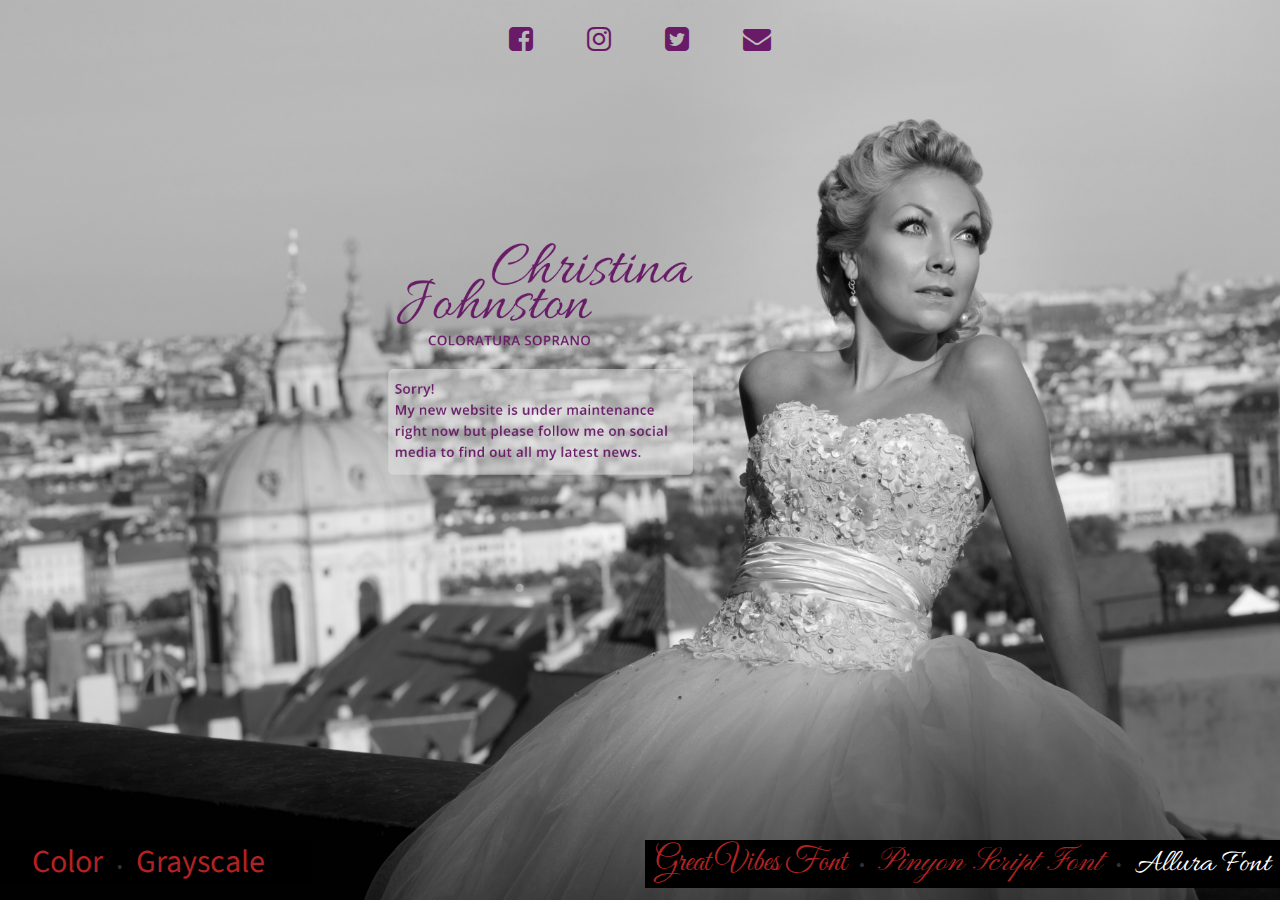
<file: index.html>
<!DOCTYPE html>
<html lang="en">
    <head>
        <meta charset="utf-8">
        <meta http-equiv="X-UA-Compatible" content="IE=edge">
        <meta name="viewport" content="width=device-width, initial-scale=1">
        <meta name="description" content="">
        <meta name="author" content="">
        <title>Blank Template for Bootstrap</title>
        <!-- Bootstrap core CSS -->
        <link href="bootstrap/css/bootstrap.css" rel="stylesheet">
        <!-- Custom styles for this template -->
        <link href="allura_style.css" rel="stylesheet">
        <link href="footer.css" rel="stylesheet">
        <link href="https://fonts.googleapis.com/css?family=Allura|Great+Vibes|Pinyon+Script|Yellowtail|Source+Sans+Pro" rel="stylesheet">
        <!-- HTML5 shim and Respond.js for IE8 support of HTML5 elements and media queries -->
        <!--[if lt IE 9]>
      <script src="https://oss.maxcdn.com/html5shiv/3.7.2/html5shiv.min.js"></script>
      <script src="https://oss.maxcdn.com/respond/1.4.2/respond.min.js"></script>
    <![endif]-->
        <link rel="stylesheet" href="https://cdnjs.cloudflare.com/ajax/libs/font-awesome/4.6.3/css/font-awesome.min.css">
    </head>
    <body>
        <div class="container">
            <div class="row">
                <div class="col-md-12" style="text-align: center;">
                    <a href="https://www.facebook.com/TheChristinaJohnston/" title="Facebook"><span class="fa fa-facebook-square fa-2x social-icons"></span></a>
                    <a href="https://www.instagram.com/TheChristinaJohnston/" title="Instagram"><span class="fa fa-instagram fa-2x social-icons"></span></a>
                    <a href="https://twitter.com/christinajvoice" title="Twitter"><span class="fa fa-twitter-square fa-2x social-icons"></span></a>
                    <a href="mailto:management@christinajohnston.co.uk" title="Email"><span class="fa fa-envelope fa-2x social-icons"></span></a>
                </div>
            </div>
        </div>
        <footer class="footer">
            <div class="row">
                <div class="col-md-3" style="background-color: black;">
                    <a href="index_4.html" style="padding: 0 10px 0 0; font-family: 'Source Sans Pro'; font-size: 24pt; padding: 0 10px; color: firebrick;">Color</a> &bull; 
                    <a href="index.html" style="padding: 0 10px 0 0; font-family: 'Source Sans Pro'; font-size: 24pt; padding: 0 10px; color: firebrick;">Grayscale</a>
                </div>
                <div class="col-md-9">
                    <span class="pull-right" style="background-color: black;"><a href="index_3.html"><span style="font-family: 'Great Vibes'; font-size: 24pt; padding: 0 10px; color: firebrick;">Great Vibes Font</span></a>  &bull;  <a href="index_2.html"><span style="font-family: 'Pinyon Script'; font-size: 24pt; padding: 0 10px; color: firebrick;">Pinyon Script Font</span></a>  &bull;  <span style="font-family: 'Allura'; font-size: 24pt; padding: 0 10px; color: white;">Allura Font</span></span>
                </div>
            </div>
        </footer>
        <!-- Bootstrap core JavaScript
    ================================================== -->
        <!-- Placed at the end of the document so the pages load faster -->
        <script src="assets/js/jquery.min.js"></script>
        <script src="bootstrap/js/bootstrap.min.js"></script>
        <!-- IE10 viewport hack for Surface/desktop Windows 8 bug -->
        <script src="assets/js/ie10-viewport-bug-workaround.js"></script>
    </body>
</html>
</file>
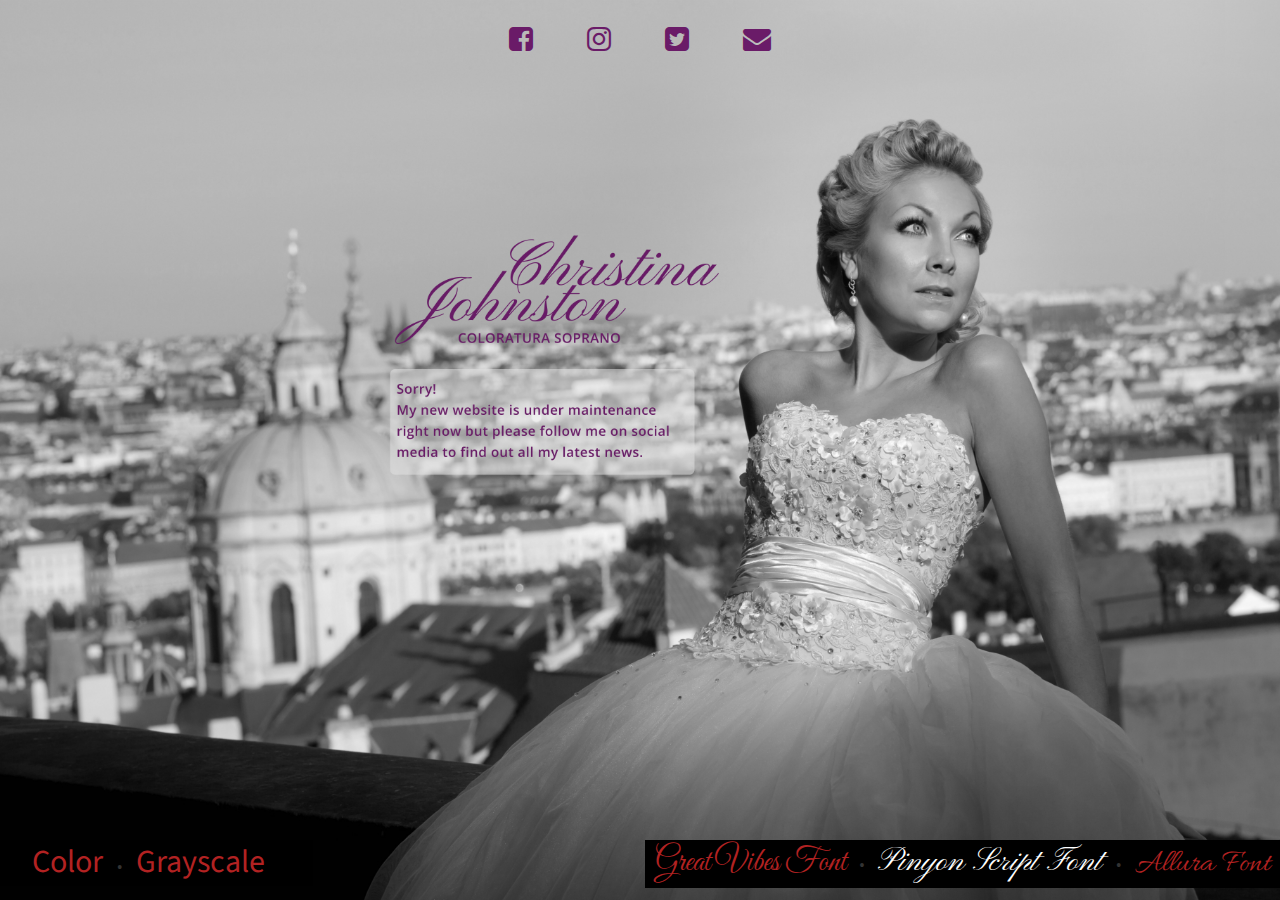
<file: index_2.html>
<!DOCTYPE html>
<html lang="en">
    <head>
        <meta charset="utf-8">
        <meta http-equiv="X-UA-Compatible" content="IE=edge">
        <meta name="viewport" content="width=device-width, initial-scale=1">
        <meta name="description" content="">
        <meta name="author" content="">
        <title>Blank Template for Bootstrap</title>
        <!-- Bootstrap core CSS -->
        <link href="bootstrap/css/bootstrap.css" rel="stylesheet">
        <!-- Custom styles for this template -->
        <link href="pinyon_style.css" rel="stylesheet">
        <link href="footer.css" rel="stylesheet">
        <link href="https://fonts.googleapis.com/css?family=Allura|Great+Vibes|Pinyon+Script|Yellowtail|Source+Sans+Pro" rel="stylesheet">
        <!-- HTML5 shim and Respond.js for IE8 support of HTML5 elements and media queries -->
        <!--[if lt IE 9]>
      <script src="https://oss.maxcdn.com/html5shiv/3.7.2/html5shiv.min.js"></script>
      <script src="https://oss.maxcdn.com/respond/1.4.2/respond.min.js"></script>
    <![endif]-->
        <link rel="stylesheet" href="https://cdnjs.cloudflare.com/ajax/libs/font-awesome/4.6.3/css/font-awesome.min.css">
    </head>
    <body>
        <div class="container">
            <div class="row">
                <div class="col-md-12" style="text-align: center;">
                    <a href="https://www.facebook.com/TheChristinaJohnston/" title="Facebook"><span class="fa fa-facebook-square fa-2x social-icons"></span></a>
                    <a href="https://www.instagram.com/TheChristinaJohnston/" title="Instagram"><span class="fa fa-instagram fa-2x social-icons"></span></a>
                    <a href="https://twitter.com/christinajvoice" title="Twitter"><span class="fa fa-twitter-square fa-2x social-icons"></span></a>
                    <a href="mailto:management@christinajohnston.co.uk" title="Email"><span class="fa fa-envelope fa-2x social-icons"></span></a>
                </div>
            </div>
        </div>
        <footer class="footer">
            <div class="row">
                <div class="col-md-3" style="background-color: black;">
                    <a href="index_4.html" style="padding: 0 10px 0 0; font-family: 'Source Sans Pro'; font-size: 24pt; padding: 0 10px; color: firebrick;">Color</a> &bull; 
                    <a href="index.html" style="padding: 0 10px 0 0; font-family: 'Source Sans Pro'; font-size: 24pt; padding: 0 10px; color: firebrick;">Grayscale</a>
                </div>
                <div class="col-md-9">
                    <span class="pull-right" style="background-color: black;"><a href="index_3.html"><span style="font-family: 'Great Vibes'; font-size: 24pt; padding: 0 10px; color: firebrick;">Great Vibes Font</span></a>  &bull;  <span style="font-family: 'Pinyon Script'; font-size: 24pt; padding: 0 10px; color: white;">Pinyon Script Font</span>  &bull;  <a href="index.html"><span style="font-family: 'Allura'; font-size: 24pt; padding: 0 10px; color: firebrick;">Allura Font</span></a></span>
                </div>
            </div>
        </footer>
        <!-- Bootstrap core JavaScript
    ================================================== -->
        <!-- Placed at the end of the document so the pages load faster -->
        <script src="assets/js/jquery.min.js"></script>
        <script src="bootstrap/js/bootstrap.min.js"></script>
        <!-- IE10 viewport hack for Surface/desktop Windows 8 bug -->
        <script src="assets/js/ie10-viewport-bug-workaround.js"></script>
    </body>
</html>
</file>
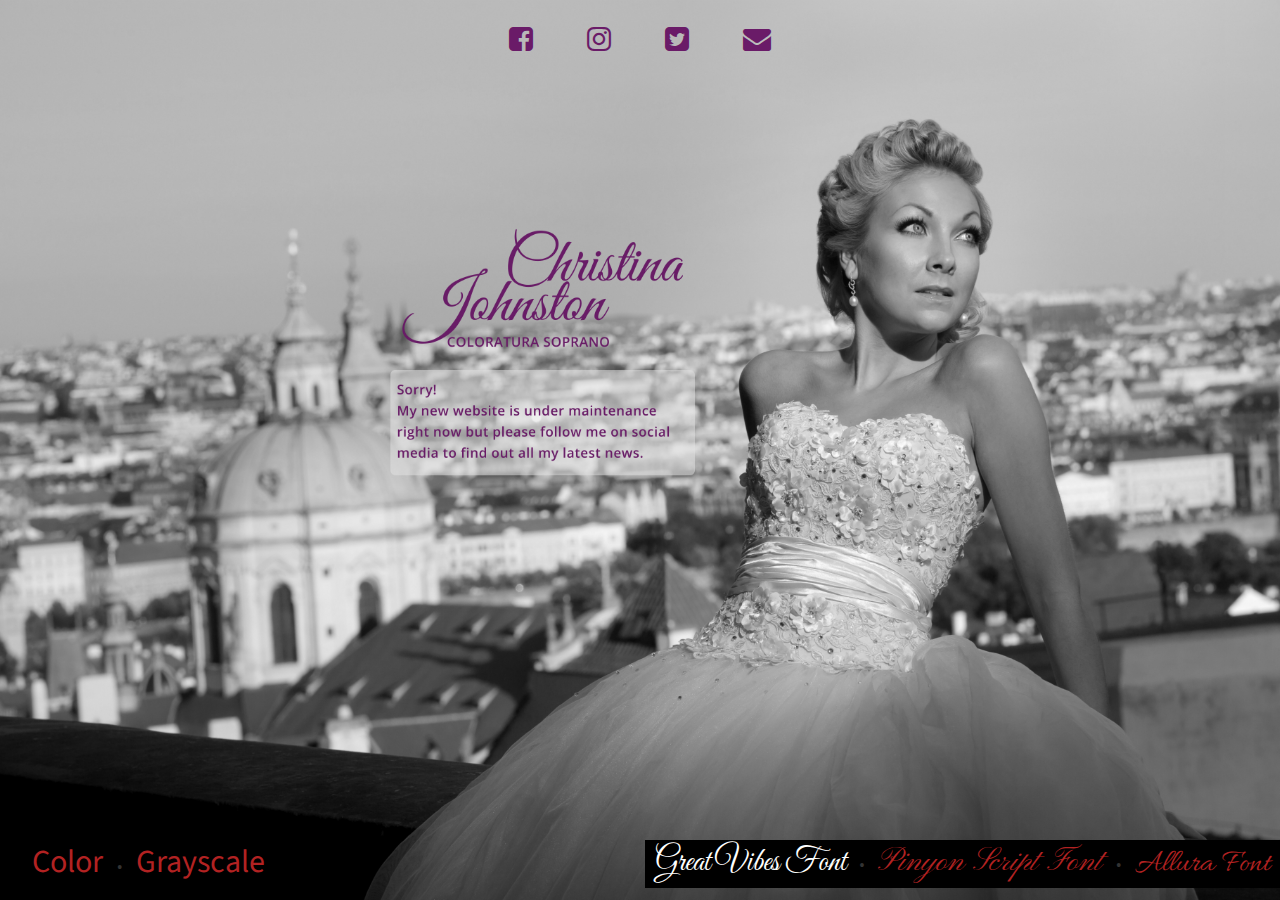
<file: index_3.html>
<!DOCTYPE html>
<html lang="en">
    <head>
        <meta charset="utf-8">
        <meta http-equiv="X-UA-Compatible" content="IE=edge">
        <meta name="viewport" content="width=device-width, initial-scale=1">
        <meta name="description" content="">
        <meta name="author" content="">
        <title>Blank Template for Bootstrap</title>
        <!-- Bootstrap core CSS -->
        <link href="bootstrap/css/bootstrap.css" rel="stylesheet">
        <!-- Custom styles for this template -->
        <link href="great_vibes_style.css" rel="stylesheet">
        <link href="footer.css" rel="stylesheet">
        <link href="https://fonts.googleapis.com/css?family=Allura|Great+Vibes|Pinyon+Script|Yellowtail|Source+Sans+Pro" rel="stylesheet">
        <!-- HTML5 shim and Respond.js for IE8 support of HTML5 elements and media queries -->
        <!--[if lt IE 9]>
      <script src="https://oss.maxcdn.com/html5shiv/3.7.2/html5shiv.min.js"></script>
      <script src="https://oss.maxcdn.com/respond/1.4.2/respond.min.js"></script>
    <![endif]-->
        <link rel="stylesheet" href="https://cdnjs.cloudflare.com/ajax/libs/font-awesome/4.6.3/css/font-awesome.min.css">
    </head>
    <body>
        <div class="container">
            <div class="row">
                <div class="col-md-12" style="text-align: center;">
                    <a href="https://www.facebook.com/TheChristinaJohnston/" title="Facebook"><span class="fa fa-facebook-square fa-2x social-icons"></span></a>
                    <a href="https://www.instagram.com/TheChristinaJohnston/" title="Instagram"><span class="fa fa-instagram fa-2x social-icons"></span></a>
                    <a href="https://twitter.com/christinajvoice" title="Twitter"><span class="fa fa-twitter-square fa-2x social-icons"></span></a>
                    <a href="mailto:management@christinajohnston.co.uk" title="Email"><span class="fa fa-envelope fa-2x social-icons"></span></a>
                </div>
            </div>
        </div>
        <footer class="footer">
            <div class="row">
                <div class="col-md-3" style="background-color: black;">
                    <a href="index_4.html" style="padding: 0 10px 0 0; font-family: 'Source Sans Pro'; font-size: 24pt; padding: 0 10px; color: firebrick;">Color</a> &bull; 
                    <a href="index.html" style="padding: 0 10px 0 0; font-family: 'Source Sans Pro'; font-size: 24pt; padding: 0 10px; color: firebrick;">Grayscale</a>
                </div>
                <div class="col-md-9">
                    <span class="pull-right" style="background-color: black;"><span style="font-family: 'Great Vibes'; font-size: 24pt; padding: 0 10px; color: white;">Great Vibes Font</span>  &bull;  <a href="index_2.html"><span style="font-family: 'Pinyon Script'; font-size: 24pt; padding: 0 10px; color: firebrick;">Pinyon Script Font</span></a>  &bull;  <a href="index.html"><span style="font-family: 'Allura'; font-size: 24pt; padding: 0 10px; color: firebrick;">Allura Font</span></a></span>
                </div>
            </div>
        </footer>
        <!-- Bootstrap core JavaScript
    ================================================== -->
        <!-- Placed at the end of the document so the pages load faster -->
        <script src="assets/js/jquery.min.js"></script>
        <script src="bootstrap/js/bootstrap.min.js"></script>
        <!-- IE10 viewport hack for Surface/desktop Windows 8 bug -->
        <script src="assets/js/ie10-viewport-bug-workaround.js"></script>
    </body>
</html>
</file>
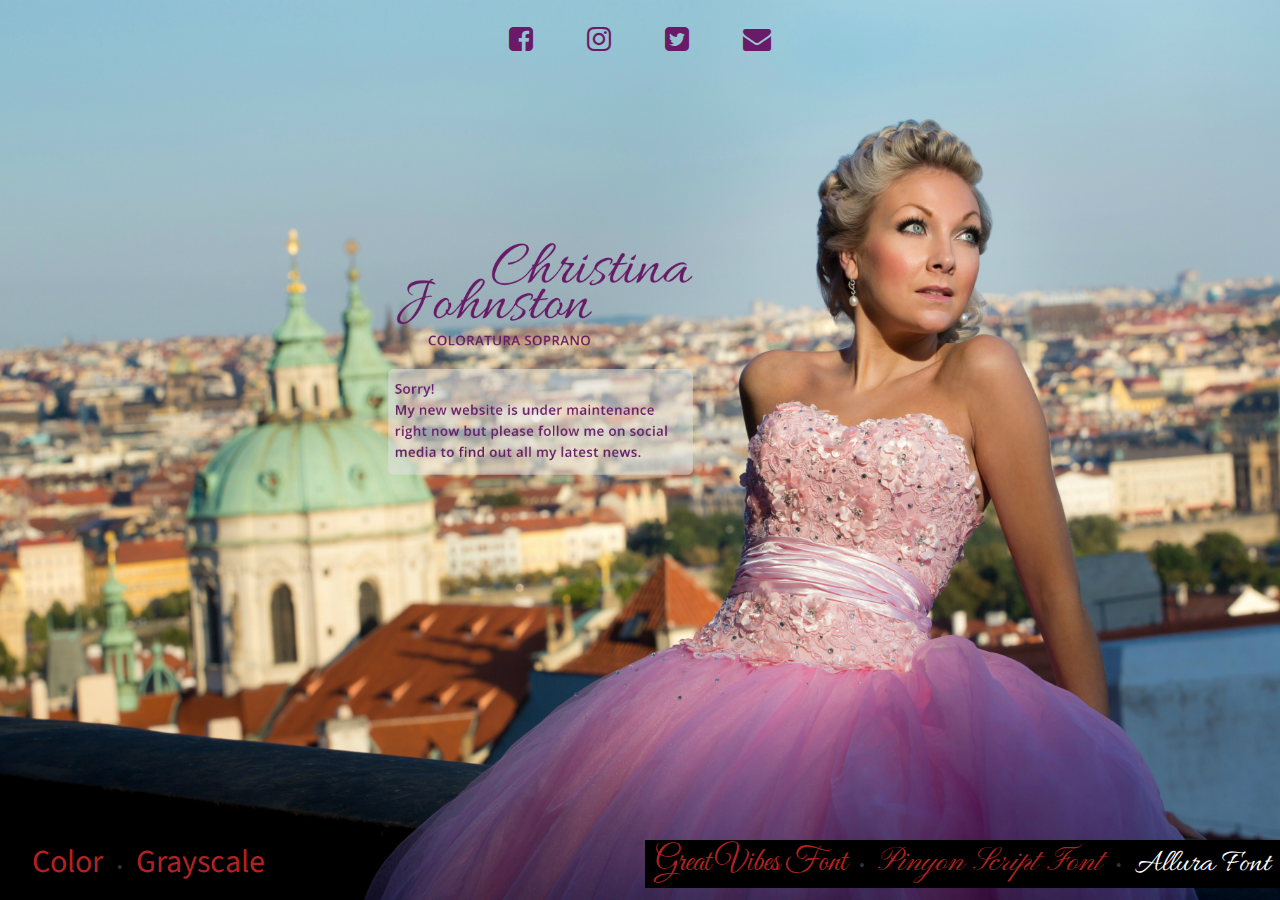
<file: index_4.html>
<!DOCTYPE html>
<html lang="en">
    <head>
        <meta charset="utf-8">
        <meta http-equiv="X-UA-Compatible" content="IE=edge">
        <meta name="viewport" content="width=device-width, initial-scale=1">
        <meta name="description" content="">
        <meta name="author" content="">
        <title>Blank Template for Bootstrap</title>
        <!-- Bootstrap core CSS -->
        <link href="bootstrap/css/bootstrap.css" rel="stylesheet">
        <!-- Custom styles for this template -->
        <link href="footer.css" rel="stylesheet">
        <link href="https://fonts.googleapis.com/css?family=Allura|Great+Vibes|Pinyon+Script|Yellowtail|Source+Sans+Pro" rel="stylesheet">
        <!-- HTML5 shim and Respond.js for IE8 support of HTML5 elements and media queries -->
        <!--[if lt IE 9]>
      <script src="https://oss.maxcdn.com/html5shiv/3.7.2/html5shiv.min.js"></script>
      <script src="https://oss.maxcdn.com/respond/1.4.2/respond.min.js"></script>
    <![endif]-->
        <link rel="stylesheet" href="https://cdnjs.cloudflare.com/ajax/libs/font-awesome/4.6.3/css/font-awesome.min.css">
        <style>
            html, body{ height: 100%; }

            body{
                background-image: url('assets/images/allura/allura_background_color-w1920.jpg');
                background-position: center center;
                background-repeat: no-repeat;
                background-attachment: fixed;
                background-size: cover;
                background-color: #999;
            }
            div, body
            {
                margin: 0;
                padding: 0;
            }
        </style>
    </head>
    <body>
        <div class="container">
            <div class="row">
                <div class="col-md-12" style="text-align: center;">
                    <a href="https://www.facebook.com/TheChristinaJohnston/" title="Facebook"><span class="fa fa-facebook-square fa-2x social-icons"></span></a>
                    <a href="https://www.instagram.com/TheChristinaJohnston/" title="Instagram"><span class="fa fa-instagram fa-2x social-icons"></span></a>
                    <a href="https://twitter.com/christinajvoice" title="Twitter"><span class="fa fa-twitter-square fa-2x social-icons"></span></a>
                    <a href="mailto:management@christinajohnston.co.uk" title="Email"><span class="fa fa-envelope fa-2x social-icons"></span></a>
                </div>
            </div>
        </div>
        <footer class="footer">
            <div class="row">
                <div class="col-md-3" style="background-color: black;">
                    <a href="index_4.html" style="padding: 0 10px 0 0; font-family: 'Source Sans Pro'; font-size: 24pt; padding: 0 10px; color: firebrick;">Color</a> &bull; 
                    <a href="index.html" style="padding: 0 10px 0 0; font-family: 'Source Sans Pro'; font-size: 24pt; padding: 0 10px; color: firebrick;">Grayscale</a>
                </div>
                <div class="col-md-9">
                    <span class="pull-right" style="background-color: black;"><a href="index_6.html"><span style="font-family: 'Great Vibes'; font-size: 24pt; padding: 0 10px; color: firebrick;">Great Vibes Font</span></a>  &bull;  <a href="index_5.html"><span style="font-family: 'Pinyon Script'; font-size: 24pt; padding: 0 10px; color: firebrick;">Pinyon Script Font</span></a>  &bull;  <span style="font-family: 'Allura'; font-size: 24pt; padding: 0 10px; color: white;">Allura Font</span></span>
                </div>
            </div>
        </footer>
        <!-- Bootstrap core JavaScript
    ================================================== -->
        <!-- Placed at the end of the document so the pages load faster -->
        <script src="assets/js/jquery.min.js"></script>
        <script src="bootstrap/js/bootstrap.min.js"></script>
        <!-- IE10 viewport hack for Surface/desktop Windows 8 bug -->
        <script src="assets/js/ie10-viewport-bug-workaround.js"></script>
    </body>
</html>
</file>
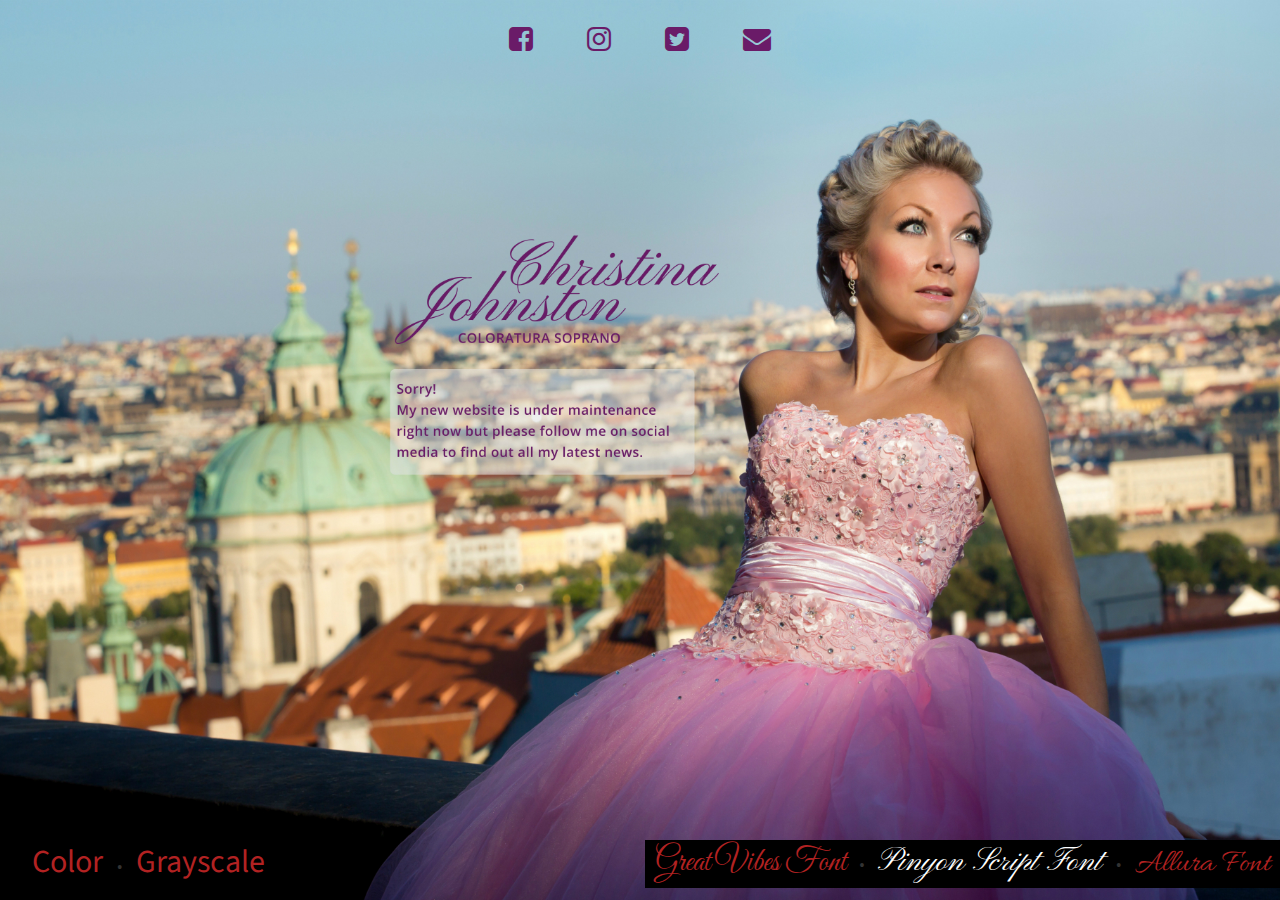
<file: index_5.html>
<!DOCTYPE html>
<html lang="en">
    <head>
        <meta charset="utf-8">
        <meta http-equiv="X-UA-Compatible" content="IE=edge">
        <meta name="viewport" content="width=device-width, initial-scale=1">
        <meta name="description" content="">
        <meta name="author" content="">
        <title>Blank Template for Bootstrap</title>
        <!-- Bootstrap core CSS -->
        <link href="bootstrap/css/bootstrap.css" rel="stylesheet">
        <!-- Custom styles for this template -->
        <link href="footer.css" rel="stylesheet">
        <link href="https://fonts.googleapis.com/css?family=Allura|Great+Vibes|Pinyon+Script|Yellowtail|Source+Sans+Pro" rel="stylesheet">
        <!-- HTML5 shim and Respond.js for IE8 support of HTML5 elements and media queries -->
        <!--[if lt IE 9]>
      <script src="https://oss.maxcdn.com/html5shiv/3.7.2/html5shiv.min.js"></script>
      <script src="https://oss.maxcdn.com/respond/1.4.2/respond.min.js"></script>
    <![endif]-->
        <link rel="stylesheet" href="https://cdnjs.cloudflare.com/ajax/libs/font-awesome/4.6.3/css/font-awesome.min.css">
        <style>
            html, body
            {
                height: 100%;
            }

            body
            {
                background-image: url('assets/images/pinyon_script/pinyon_script_background_color-w1920.jpg');
                background-position: center center;
                background-repeat: no-repeat;
                background-attachment: fixed;
                background-size: cover;
                background-color: #999;
            }

            div, body
            {
                margin: 0;
                padding: 0;
            }
        </style>
    </head>
    <body>
        <div class="container">
            <div class="row">
                <div class="col-md-12" style="text-align: center;">
                    <a href="https://www.facebook.com/TheChristinaJohnston/" title="Facebook"><span class="fa fa-facebook-square fa-2x social-icons"></span></a>
                    <a href="https://www.instagram.com/TheChristinaJohnston/" title="Instagram"><span class="fa fa-instagram fa-2x social-icons"></span></a>
                    <a href="https://twitter.com/christinajvoice" title="Twitter"><span class="fa fa-twitter-square fa-2x social-icons"></span></a>
                    <a href="mailto:management@christinajohnston.co.uk" title="Email"><span class="fa fa-envelope fa-2x social-icons"></span></a>
                </div>
            </div>
        </div>
        <footer class="footer">
            <div class="row">
                <div class="col-md-3" style="background-color: black;">
                    <a href="index_4.html" style="padding: 0 10px 0 0; font-family: 'Source Sans Pro'; font-size: 24pt; padding: 0 10px; color: firebrick;">Color</a> &bull; 
                    <a href="index.html" style="padding: 0 10px 0 0; font-family: 'Source Sans Pro'; font-size: 24pt; padding: 0 10px; color: firebrick;">Grayscale</a>
                </div>
                <div class="col-md-9">
                    <span class="pull-right" style="background-color: black;"><a href="index_6.html"><span style="font-family: 'Great Vibes'; font-size: 24pt; padding: 0 10px; color: firebrick;">Great Vibes Font</span></a>  &bull;  <span style="font-family: 'Pinyon Script'; font-size: 24pt; padding: 0 10px; color: white;">Pinyon Script Font</span>  &bull;  <a href="index_4.html"><span style="font-family: 'Allura'; font-size: 24pt; padding: 0 10px; color: firebrick;">Allura Font</span></a></span>
                </div>
            </div>
        </footer>
        <!-- Bootstrap core JavaScript
    ================================================== -->
        <!-- Placed at the end of the document so the pages load faster -->
        <script src="assets/js/jquery.min.js"></script>
        <script src="bootstrap/js/bootstrap.min.js"></script>
        <!-- IE10 viewport hack for Surface/desktop Windows 8 bug -->
        <script src="assets/js/ie10-viewport-bug-workaround.js"></script>
    </body>
</html>
</file>
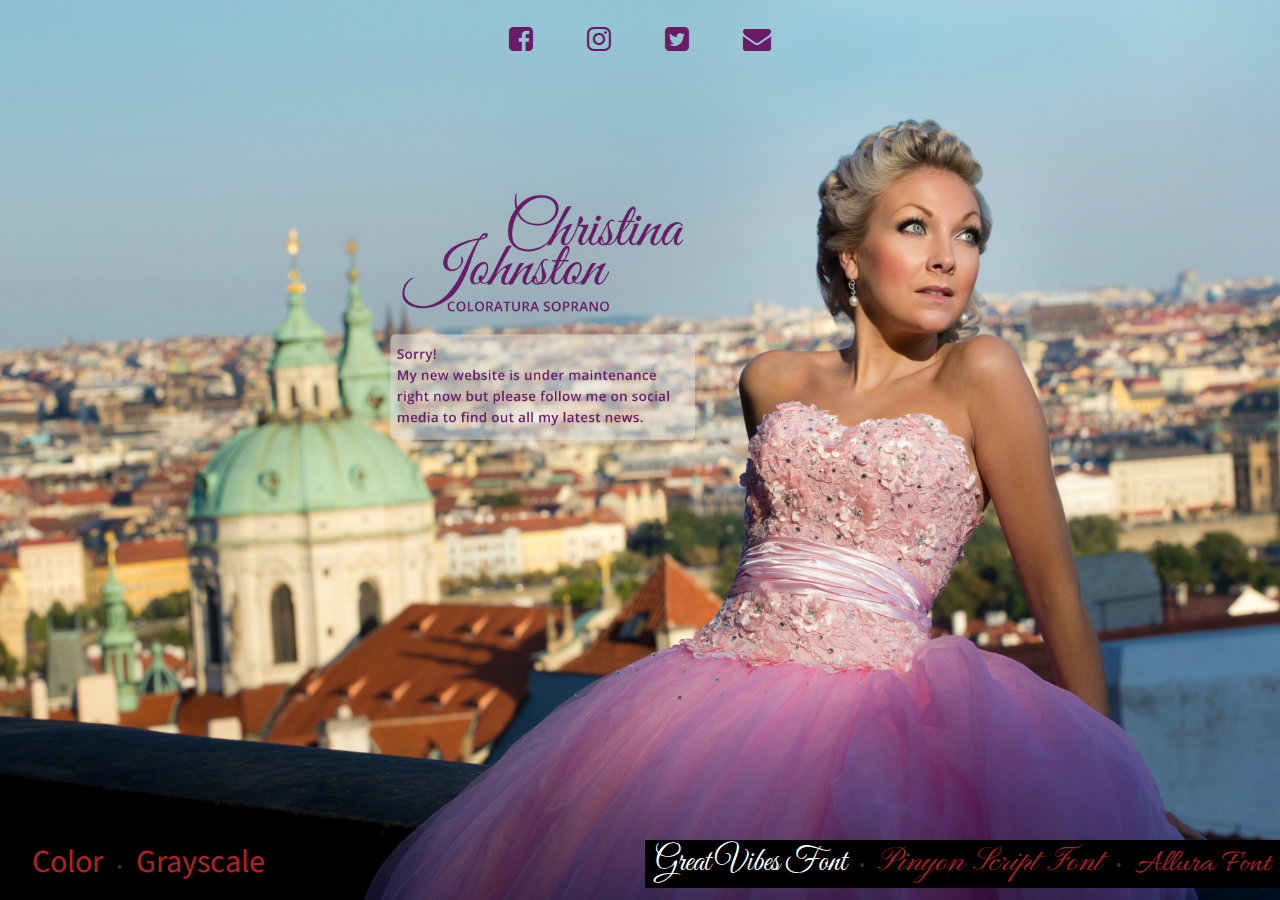
<file: index_6.html>
<!DOCTYPE html>
<html lang="en">
    <head>
        <meta charset="utf-8">
        <meta http-equiv="X-UA-Compatible" content="IE=edge">
        <meta name="viewport" content="width=device-width, initial-scale=1">
        <meta name="description" content="">
        <meta name="author" content="">
        <title>Blank Template for Bootstrap</title>
        <!-- Bootstrap core CSS -->
        <link href="bootstrap/css/bootstrap.css" rel="stylesheet">
        <!-- Custom styles for this template -->
        <link href="footer.css" rel="stylesheet">
        <link href="https://fonts.googleapis.com/css?family=Allura|Great+Vibes|Pinyon+Script|Yellowtail|Source+Sans+Pro" rel="stylesheet">
        <!-- HTML5 shim and Respond.js for IE8 support of HTML5 elements and media queries -->
        <!--[if lt IE 9]>
      <script src="https://oss.maxcdn.com/html5shiv/3.7.2/html5shiv.min.js"></script>
      <script src="https://oss.maxcdn.com/respond/1.4.2/respond.min.js"></script>
    <![endif]-->
        <link rel="stylesheet" href="https://cdnjs.cloudflare.com/ajax/libs/font-awesome/4.6.3/css/font-awesome.min.css">
        <style>
            html, body
            {
                height: 100%;
            }

            body
            {
                background-image: url('assets/images/great_vibes/great_vibes_background_color-w1920.jpg');
                background-position: center center;
                background-repeat: no-repeat;
                background-attachment: fixed;
                background-size: cover;
                background-color: #999;
            }

            div, body
            {
                margin: 0;
                padding: 0;
            }
        </style>
    </head>
    <body>
        <div class="container">
            <div class="row">
                <div class="col-md-12" style="text-align: center;">
                    <a href="https://www.facebook.com/TheChristinaJohnston/" title="Facebook"><span class="fa fa-facebook-square fa-2x social-icons"></span></a>
                    <a href="https://www.instagram.com/TheChristinaJohnston/" title="Instagram"><span class="fa fa-instagram fa-2x social-icons"></span></a>
                    <a href="https://twitter.com/christinajvoice" title="Twitter"><span class="fa fa-twitter-square fa-2x social-icons"></span></a>
                    <a href="mailto:management@christinajohnston.co.uk" title="Email"><span class="fa fa-envelope fa-2x social-icons"></span></a>
                </div>
            </div>
        </div>
        <footer class="footer">
            <div class="row">
                <div class="col-md-3" style="background-color: black;">
                    <a href="index_4.html" style="padding: 0 10px 0 0; font-family: 'Source Sans Pro'; font-size: 24pt; padding: 0 10px; color: firebrick;">Color</a> &bull; 
                    <a href="index.html" style="padding: 0 10px 0 0; font-family: 'Source Sans Pro'; font-size: 24pt; padding: 0 10px; color: firebrick;">Grayscale</a>
                </div>
                <div class="col-md-9">
                    <span class="pull-right" style="background-color: black;"><span style="font-family: 'Great Vibes'; font-size: 24pt; padding: 0 10px; color: white;">Great Vibes Font</span>  &bull;  <a href="index_5.html"><span style="font-family: 'Pinyon Script'; font-size: 24pt; padding: 0 10px; color: firebrick;">Pinyon Script Font</span></a>  &bull;  <a href="index_4.html"><span style="font-family: 'Allura'; font-size: 24pt; padding: 0 10px; color: firebrick;">Allura Font</span></a></span>
                </div>
            </div>
        </footer>
        <!-- Bootstrap core JavaScript
    ================================================== -->
        <!-- Placed at the end of the document so the pages load faster -->
        <script src="assets/js/jquery.min.js"></script>
        <script src="bootstrap/js/bootstrap.min.js"></script>
        <!-- IE10 viewport hack for Surface/desktop Windows 8 bug -->
        <script src="assets/js/ie10-viewport-bug-workaround.js"></script>
    </body>
</html>
</file>
<file: allura_style.css>
html, body
{
    height: 100%;
}


    body
    {
        background-image: url('assets/images/allura/allura_background-w1920.jpg');
        background-position: center center;
        background-repeat: no-repeat;
        background-attachment: fixed;
        background-size: cover;
        background-color: #999;
    }
/*}

@media (min-width:3840px)
{
    body
    {
        background-image: url('assets/images/allura/allura_background-w3840.jpg');
        background-position: center center;
        background-repeat: no-repeat;
        background-attachment: fixed;
        background-size: cover;
        background-color: #999;
    }
}

@media (min-width:992px) and (max-width:1919px)
{
    body
    {
        background-image: url('assets/images/allura/allura_background-w1280.jpg');
        background-position: center center;
        background-repeat: no-repeat;
        background-attachment: fixed;
        background-size: cover;
        background-color: #999;
    }
}

@media (min-width:480px) and (max-width:992px)
{
    body
    {
        background-image: url('assets/images/allura/allura_background-w768.jpg');
        background-position: center center;
        background-repeat: no-repeat;
        background-attachment: fixed;
        background-size: cover;
        background-color: #999;
    }
}

@media (max-width:479px)
{
    body
    {
        background-image: url('assets/images/allura/allura_background-w480.jpg');
        background-position: center center;
        background-repeat: no-repeat;
        background-attachment: fixed;
        background-size: cover;
        background-color: #999;
    }
} */

div, body
{
    margin: 0;
    padding: 0;
}
</file>
<file: footer.css>
html
{
    position: relative;
    min-height: 100%;
}

body
{
    /*margin-bottom: 30px;*/
}

.footer
{
    position: absolute;
    bottom: 0;
    width: 100%;
    height: 60px;
    text-align: center;
}

.social-icons
{
    color: #6A1B68;
    margin: 25px 25px;
}

.font-label {
  color: #6A1B68;
  margin-right: 25px;
 }
</file>
<file: pinyon_style.css>
html, body
{
    height: 100%;
}

/*@media (min-width:1920px)
{*/
    body
    {
        background-image: url('assets/images/pinyon_script/pinyon_script_background-w1920.jpg');
        background-position: center center;
        background-repeat: no-repeat;
        background-attachment: fixed;
        background-size: cover;
        background-color: #999;
    }
/*}

@media (min-width:3840px)
{
    body
    {
        background-image: url('assets/images/pinyon_script/pinyon_script_background-w3840.jpg');
        background-position: center center;
        background-repeat: no-repeat;
        background-attachment: fixed;
        background-size: cover;
        background-color: #999;
    }
}

@media (min-width:992px) and (max-width:1919px)
{
    body
    {
        background-image: url('assets/images/pinyon_script/pinyon_script_background-w1280.jpg');
        background-position: center center;
        background-repeat: no-repeat;
        background-attachment: fixed;
        background-size: cover;
        background-color: #999;
    }
}

@media (min-width:480px) and (max-width:992px)
{
    body
    {
        background-image: url('assets/images/pinyon_script/pinyon_script_background-w768.jpg');
        background-position: center center;
        background-repeat: no-repeat;
        background-attachment: fixed;
        background-size: cover;
        background-color: #999;
    }
}

@media (max-width:479px)
{
    body
    {
        background-image: url('assets/images/pinyon_script/pinyon_script_background-w480.jpg');
        background-position: center center;
        background-repeat: no-repeat;
        background-attachment: fixed;
        background-size: cover;
        background-color: #999;
    }
}*/

div, body
{
    margin: 0;
    padding: 0;
}
</file>
<file: great_vibes_style.css>
html, body
{
    height: 100%;
}

/*@media (min-width:1920px)
{*/
    body
    {
        background-image: url('assets/images/great_vibes/great_vibes_background-w1920.jpg');
        background-position: center center;
        background-repeat: no-repeat;
        background-attachment: fixed;
        background-size: cover;
        background-color: #999;
    }
/*}

@media (min-width:3840px)
{
    body
    {
        background-image: url('assets/images/great_vibes/great_vibes_background-w3840.jpg');
        background-position: center center;
        background-repeat: no-repeat;
        background-attachment: fixed;
        background-size: cover;
        background-color: #999;
    }
}

@media (min-width:992px) and (max-width:1919px)
{
    body
    {
        background-image: url('assets/images/great_vibes/great_vibes_background-w1280.jpg');
        background-position: center center;
        background-repeat: no-repeat;
        background-attachment: fixed;
        background-size: cover;
        background-color: #999;
    }
}

@media (min-width:480px) and (max-width:992px)
{
    body
    {
        background-image: url('assets/images/great_vibes/great_vibes_background-w768.jpg');
        background-position: center center;
        background-repeat: no-repeat;
        background-attachment: fixed;
        background-size: cover;
        background-color: #999;
    }
}

@media (max-width:479px)
{
    body
    {
        background-image: url('assets/images/great_vibes/great_vibes_background-w480.jpg');
        background-position: center center;
        background-repeat: no-repeat;
        background-attachment: fixed;
        background-size: cover;
        background-color: #999;
    }
}*/

div, body
{
    margin: 0;
    padding: 0;
}
</file>
